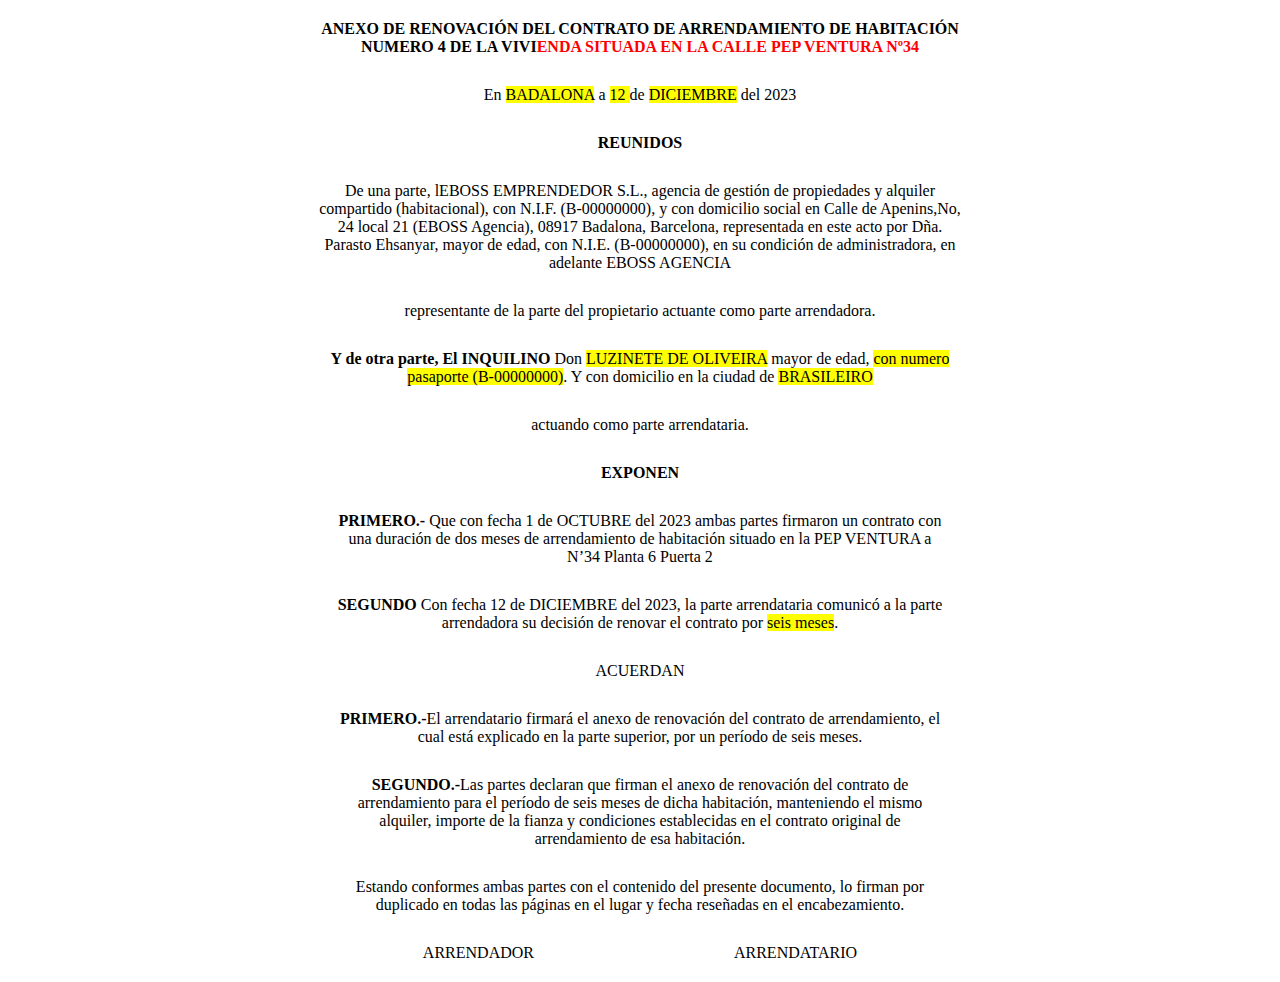
<file: Nico/anix_empreca.html>
<!DOCTYPE html>
<html lang="en">
<head>
    <meta charset="UTF-8">
    <meta name="viewport" content="width=device-width, initial-scale=1.0">
    <title>Document</title>
    <style>
        *{
            margin: 0;
            padding: 0;
            box-sizing: border-box;
        }
        body{
            padding: 20px;
            text-align: center;
            display: flex;
            justify-content: center;
            align-items: center;
            flex-direction: column;
            gap: 30px;
            width: 100%;
        }
        div{
            display: flex;
            gap: 200px;
        }
    </style>
</head>
<body>
    <b>ANEXO DE RENOVACIÓN DEL CONTRATO DE ARRENDAMIENTO DE HABITACIÓN <br/>
        NUMERO 4 DE LA VIVI<b style="color: red;">ENDA SITUADA EN LA CALLE PEP VENTURA Nº34</b></b>
    <p>En <b style="font-weight: normal; background-color: yellow;">BADALONA</b> a <b style="font-weight: normal; background-color: yellow;">12
    </b> de <b style="font-weight: normal; background-color: yellow;">DICIEMBRE</b> del 2023</p>

    <b>REUNIDOS</b>

    <p>De una parte, lEBOSS EMPRENDEDOR S.L., agencia de gestión de propiedades y alquiler<br/>
        compartido (habitacional), con N.I.F. (B-00000000), y con domicilio social en Calle de Apenins,No, <br/>
        24 local 21 (EBOSS Agencia), 08917 Badalona, Barcelona, representada en este acto por Dña. <br/>
        Parasto Ehsanyar, mayor de edad, con N.I.E. (B-00000000), en su condición de administradora, en <br/>
        adelante EBOSS AGENCIA </p>

    <p>representante de la parte del propietario actuante como parte arrendadora.</p>

    <p><b>Y de otra parte, El INQUILINO</b> Don <b style="font-weight: normal; background-color: yellow;">LUZINETE DE OLIVEIRA</b> mayor de edad, 
        <b style="font-weight: normal; background-color: yellow;">con numero <br/>pasaporte (B-00000000)</b>. Y con domicilio en la ciudad de 
        <b style="font-weight: normal; background-color: yellow;">BRASILEIRO</b></p>
    <p>actuando como parte arrendataria.</p>
    <b>EXPONEN</b>

    <p><b>PRIMERO.-</b> Que con fecha 1 de OCTUBRE del 2023 ambas partes firmaron un contrato con <br/>
        una duración de dos meses de arrendamiento de habitación situado en la PEP VENTURA a <br/>
        N’34 Planta 6 Puerta 2</p>

    <p><b>SEGUNDO</b> Con fecha 12 de DICIEMBRE del 2023, la parte arrendataria comunicó a la parte <br/>
        arrendadora su decisión de renovar el contrato por <b style="font-weight: normal; background-color: yellow;">seis meses</b>.</p>

    <p>ACUERDAN</p>

    <p><b>PRIMERO.-</b>El arrendatario firmará el anexo de renovación del contrato de arrendamiento, el <br/>
        cual está explicado en la parte superior, por un período de seis meses.</p>
    <p><b>SEGUNDO.-</b>Las partes declaran que firman el anexo de renovación del contrato de <br/>
        arrendamiento para el período de seis meses de dicha habitación, manteniendo el mismo <br/>
        alquiler, importe de la fianza y condiciones establecidas en el contrato original de <br/>
        arrendamiento de esa habitación.</p>

    <p>Estando conformes ambas partes con el contenido del presente documento, lo firman por <br/>
        duplicado en todas las páginas en el lugar y fecha reseñadas en el encabezamiento.</p>

        <div>
            <p>ARRENDADOR</p>
            <p>ARRENDATARIO</p>
        </div>

</body>
</html>
</file>
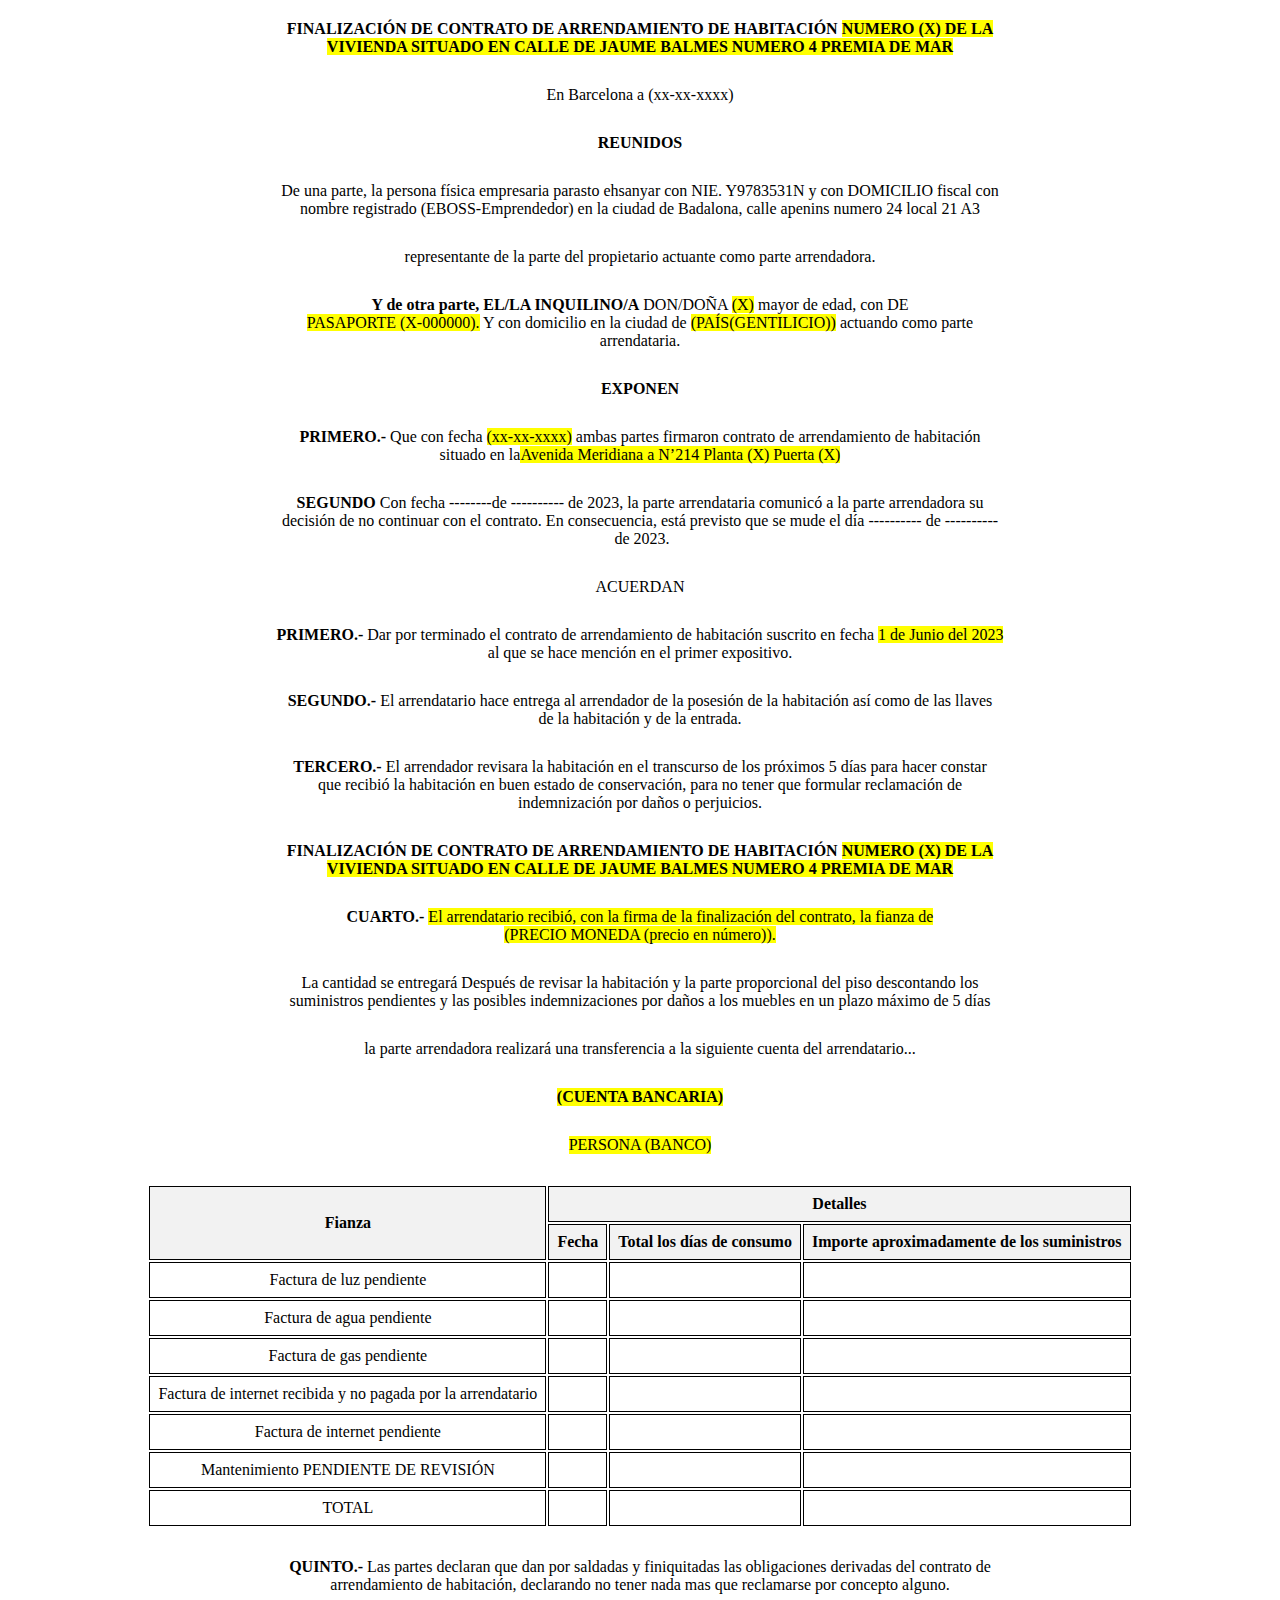
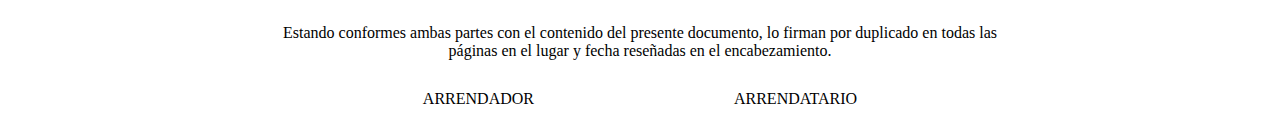
<file: Nico/finalizacion-contrato-de-habitacion.html>
<!DOCTYPE html>
<html lang="en">
<head>
    <meta charset="UTF-8">
    <meta name="viewport" content="width=device-width, initial-scale=1.0">
    <title>Document</title>
    <style>
        *{
            margin: 0;
            padding: 0;
            box-sizing: border-box;
        }
        body{
            padding: 20px;
            text-align: center;
            display: flex;
            justify-content: center;
            align-items: center;
            flex-direction: column;
            gap: 30px;
            width: 100%;
        }
        div{
            display: flex;
            gap: 200px;
        }

        th, td {
            border: 1px solid black;
            text-align: center;
            padding: 8px;
        }
        th {
            background-color: #f2f2f2;
        }
    </style>
</head>
<body>
    <b>FINALIZACIÓN DE CONTRATO DE ARRENDAMIENTO DE HABITACIÓN <b style="background-color: yellow;">NUMERO (X) DE LA <br/>
        VIVIENDA SITUADO EN CALLE DE JAUME BALMES NUMERO 4 PREMIA DE MAR</b></b>
    <p>En Barcelona a (xx-xx-xxxx)</p>
    <b>REUNIDOS</b>
    <p>De una parte, la persona física empresaria parasto ehsanyar con NIE. Y9783531N y con DOMICILIO fiscal con <br/>
        nombre registrado (EBOSS-Emprendedor) en la ciudad de Badalona, calle apenins numero 24 local 21 A3</p>
        <p>representante de la parte del propietario actuante como parte arrendadora.</p>
    <p><b>Y de otra parte, EL/LA INQUILINO/A</b> DON/DOÑA <b style="font-weight: normal; background-color: yellow;">(X)</b> mayor de edad, con DE <br/>
        <b style="font-weight: normal; background-color: yellow;">PASAPORTE (X-000000).</b> Y con domicilio en la ciudad de <b style="font-weight: normal; background-color: yellow;">(PAÍS(GENTILICIO))</b> actuando como parte <br/>
        arrendataria.
    </p>

    <b>EXPONEN</b>

    <p><b>PRIMERO.-</b> Que con fecha <b style="font-weight: normal; background-color: yellow;">(xx-xx-xxxx)</b> ambas partes firmaron contrato de arrendamiento de habitación <br/>
        situado en la<b style="font-weight: normal; background-color: yellow;">Avenida Meridiana a N’214 Planta (X) Puerta (X)</b></p>
    <p><b>SEGUNDO</b> Con fecha --------de ---------- de 2023, la parte arrendataria comunicó a la parte arrendadora su <br/>
        decisión de no continuar con el contrato. En consecuencia, está previsto que se mude el día ---------- de ---------- <br/>
         de 2023.</p>

    <p>ACUERDAN</p>

    <p><b>PRIMERO.-</b> Dar por terminado el contrato de arrendamiento de habitación suscrito en fecha <b style="font-weight: normal; background-color: yellow;">1 de Junio del 2023</b><br/>
        al que se hace mención en el primer expositivo.</p>

    <p><b>SEGUNDO.-</b> El arrendatario hace entrega al arrendador de la posesión de la habitación así como de las llaves <br/>
        de la habitación y de la entrada.</p>
    <p><b>TERCERO.-</b> El arrendador revisara la habitación en el transcurso de los próximos 5 días para hacer constar <br/>
        que recibió la habitación en buen estado de conservación, para no tener que formular reclamación de <br/>
        indemnización por daños o perjuicios.</p>

        <b>FINALIZACIÓN DE CONTRATO DE ARRENDAMIENTO DE HABITACIÓN <b style="background-color: yellow;">NUMERO (X) DE LA <br/>
            VIVIENDA SITUADO EN CALLE DE JAUME BALMES NUMERO 4 PREMIA DE MAR</b></b>

        <p><b>CUARTO.- </b><b style="font-weight: normal; background-color: yellow;">El arrendatario recibió, con la firma de la finalización del contrato, la fianza de <br/>
            (PRECIO MONEDA (precio en número)).</b></p>
        <p>La cantidad se entregará Después de revisar la habitación y la parte proporcional del piso descontando los <br/>
            suministros pendientes y las posibles indemnizaciones por daños a los muebles en un plazo máximo de 5 días</p>
        <p>la parte arrendadora realizará una transferencia a la siguiente cuenta del arrendatario...</p>
        <b style="background-color: yellow;">(CUENTA BANCARIA)</b>
        <b style="background-color: yellow; font-weight: normal;">PERSONA (BANCO)</b>
        <table>
            <thead>
                <tr>
                    <th rowspan="2">Fianza</th>
                    <th colspan="3">Detalles</th>
                </tr>
                <tr>
                    <th>Fecha</th>
                    <th>Total los días de consumo</th>
                    <th>Importe aproximadamente de los suministros</th>
                </tr>
            </thead>
            <tbody>
                <tr>
                    <td>Factura de luz pendiente</td>
                    <td></td>
                    <td></td>
                    <td></td>
                </tr>
                <tr>
                    <td>Factura de agua pendiente</td>
                    <td></td>
                    <td></td>
                    <td></td>
                </tr>
                <tr>
                    <td>Factura de gas pendiente</td>
                    <td></td>
                    <td></td>
                    <td></td>
                </tr>
                <tr>
                    <td>Factura de internet recibida y no pagada por la arrendatario</td>
                    <td></td>
                    <td></td>
                    <td></td>
                </tr>
                <tr>
                    <td>Factura de internet pendiente</td>
                    <td></td>
                    <td></td>
                    <td></td>
                </tr>
                <tr>
                    <td>Mantenimiento PENDIENTE DE REVISIÓN</td>
                    <td></td>
                    <td></td>
                    <td></td>
                </tr>
                <tr>
                    <td>TOTAL</td>
                    <td></td>
                    <td></td>
                    <td></td>
                </tr>
            </tbody>
        </table>
        <p><b>QUINTO.-</b> Las partes declaran que dan por saldadas y finiquitadas las obligaciones derivadas del contrato de <br/>
            arrendamiento de habitación, declarando no tener nada mas que reclamarse por concepto alguno.</p>
        <p>Estando conformes ambas partes con el contenido del presente documento, lo firman por duplicado en todas las <br/>
            páginas en el lugar y fecha reseñadas en el encabezamiento.</p>
        <div>
            <p>ARRENDADOR</p>
            <p>ARRENDATARIO</p>
        </div>
</body>
</html>
</file>
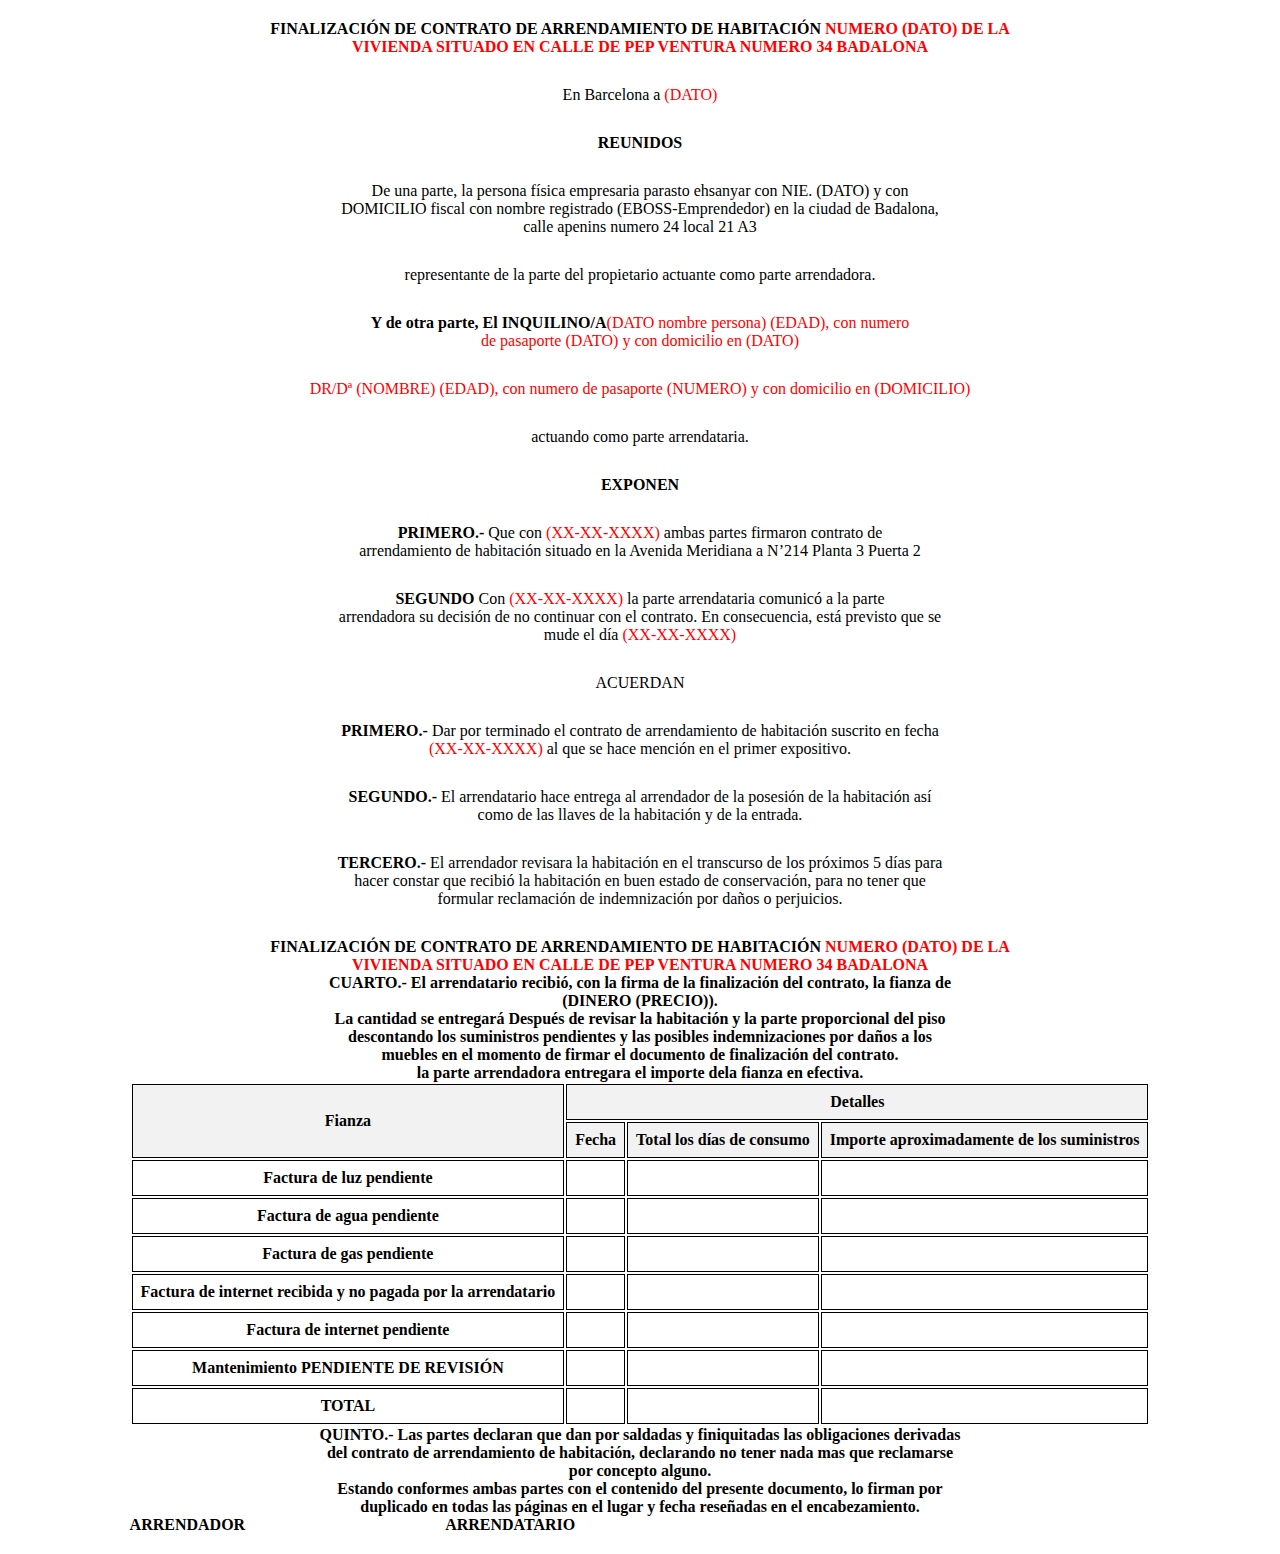
<file: Nico/finalizacion-ezebecto.html>
<!DOCTYPE html>
<html lang="en">
<head>
    <meta charset="UTF-8">
    <meta name="viewport" content="width=device-width, initial-scale=1.0">
    <title>Document</title>
    <style>
        *{
            margin: 0;
            padding: 0;
            box-sizing: border-box;
        }
        body{
            padding: 20px;
            text-align: center;
            display: flex;
            justify-content: center;
            align-items: center;
            flex-direction: column;
            gap: 30px;
            width: 100%;
        }
        div{
            display: flex;
            gap: 200px;
        }

        th, td {
            border: 1px solid black;
            text-align: center;
            padding: 8px;
        }
        th {
            background-color: #f2f2f2;
        }
    </style>
</head>
<body>
    <b>FINALIZACIÓN DE CONTRATO DE ARRENDAMIENTO DE HABITACIÓN <b style="color: red;">NUMERO (DATO) DE LA <br/>
        VIVIENDA SITUADO EN CALLE DE PEP VENTURA NUMERO 34 BADALONA</b>
    </b>
    <p>En Barcelona a <b style="font-weight: normal; color: red;">(DATO)</b></p>
    <b>REUNIDOS</b>
    <p>De una parte, la persona física empresaria parasto ehsanyar con NIE. (DATO) y con <br/>
        DOMICILIO fiscal con nombre registrado (EBOSS-Emprendedor) en la ciudad de Badalona, <br/>
        calle apenins numero 24 local 21 A3</p>
    <p>representante de la parte del propietario actuante como parte arrendadora.</p>
    <p><b>Y de otra parte, El INQUILINO/A</b><b style="font-weight: normal; color: red;">(DATO nombre persona) (EDAD), con numero <br/>
        de pasaporte (DATO) y con domicilio en (DATO)</b></p>
    <p style="color: red;">DR/Dª (NOMBRE) (EDAD), con numero de pasaporte (NUMERO) y con
        domicilio en (DOMICILIO)</p>
    <p>actuando como parte arrendataria.</p>
    <b>EXPONEN</b>
    <p><b>PRIMERO.-</b> Que con <b style="font-weight: normal; color: red;">(XX-XX-XXXX)</b> ambas partes firmaron contrato de <br/>
        arrendamiento de habitación situado en la Avenida Meridiana a N’214 Planta 3 Puerta 2</p>
        <p><b>SEGUNDO</b> Con <b style="font-weight: normal; color: red;">(XX-XX-XXXX)</b> la parte arrendataria comunicó a la parte <br/>
            arrendadora su decisión de no continuar con el contrato. En consecuencia, está previsto que se <br/>
            mude el día <b style="font-weight: normal; color: red;">(XX-XX-XXXX)</b></p>
    <p>ACUERDAN</p>

    <p><b>PRIMERO.-</b> Dar por terminado el contrato de arrendamiento de habitación suscrito en fecha <br/>
        <b style="font-weight: normal; color: red;">(XX-XX-XXXX)</b> al que se hace mención en el primer expositivo.</p>
    <p><b>SEGUNDO.- </b>El arrendatario hace entrega al arrendador de la posesión de la habitación así <br/>
        como de las llaves de la habitación y de la entrada.</p>
    <p><b>TERCERO.- </b>El arrendador revisara la habitación en el transcurso de los próximos 5 días para <br/>
        hacer constar que recibió la habitación en buen estado de conservación, para no tener que <br/>
        formular reclamación de indemnización por daños o perjuicios.</p>
        <b>FINALIZACIÓN DE CONTRATO DE ARRENDAMIENTO DE HABITACIÓN <b style="color: red;">NUMERO (DATO) DE LA <br/>
            VIVIENDA SITUADO EN CALLE DE PEP VENTURA NUMERO 34 BADALONA</b>
    <p><b>CUARTO.- </b>El arrendatario recibió, con la firma de la finalización del contrato, la fianza de <br/>
        (DINERO (PRECIO)).</p>
    <p>La cantidad se entregará Después de revisar la habitación y la parte proporcional del piso <br/>
        descontando los suministros pendientes y las posibles indemnizaciones por daños a los <br/>
        muebles en el momento de firmar el documento de finalización del contrato.</p>
    <p>la parte arrendadora entregara el importe dela fianza en efectiva.</p>
    <table>
        <thead>
            <tr>
                <th rowspan="2">Fianza</th>
                <th colspan="3">Detalles</th>
            </tr>
            <tr>
                <th>Fecha</th>
                <th>Total los días de consumo</th>
                <th>Importe aproximadamente de los suministros</th>
            </tr>
        </thead>
        <tbody>
            <tr>
                <td>Factura de luz pendiente</td>
                <td></td>
                <td></td>
                <td></td>
            </tr>
            <tr>
                <td>Factura de agua pendiente</td>
                <td></td>
                <td></td>
                <td></td>
            </tr>
            <tr>
                <td>Factura de gas pendiente</td>
                <td></td>
                <td></td>
                <td></td>
            </tr>
            <tr>
                <td>Factura de internet recibida y no pagada por la arrendatario</td>
                <td></td>
                <td></td>
                <td></td>
            </tr>
            <tr>
                <td>Factura de internet pendiente</td>
                <td></td>
                <td></td>
                <td></td>
            </tr>
            <tr>
                <td>Mantenimiento PENDIENTE DE REVISIÓN</td>
                <td></td>
                <td></td>
                <td></td>
            </tr>
            <tr>
                <td>TOTAL</td>
                <td></td>
                <td></td>
                <td></td>
            </tr>
        </tbody>
    </table>

    <p><b>QUINTO.-</b> Las partes declaran que dan por saldadas y finiquitadas las obligaciones derivadas <br/>
        del contrato de arrendamiento de habitación, declarando no tener nada mas que reclamarse <br/>
        por concepto alguno.</p>
    <p>Estando conformes ambas partes con el contenido del presente documento, lo firman por <br/>
        duplicado en todas las páginas en el lugar y fecha reseñadas en el encabezamiento.</p>

    <div>
        <p>ARRENDADOR</p>
        <p>ARRENDATARIO</p>
    </div>
</body>
</html>
</file>
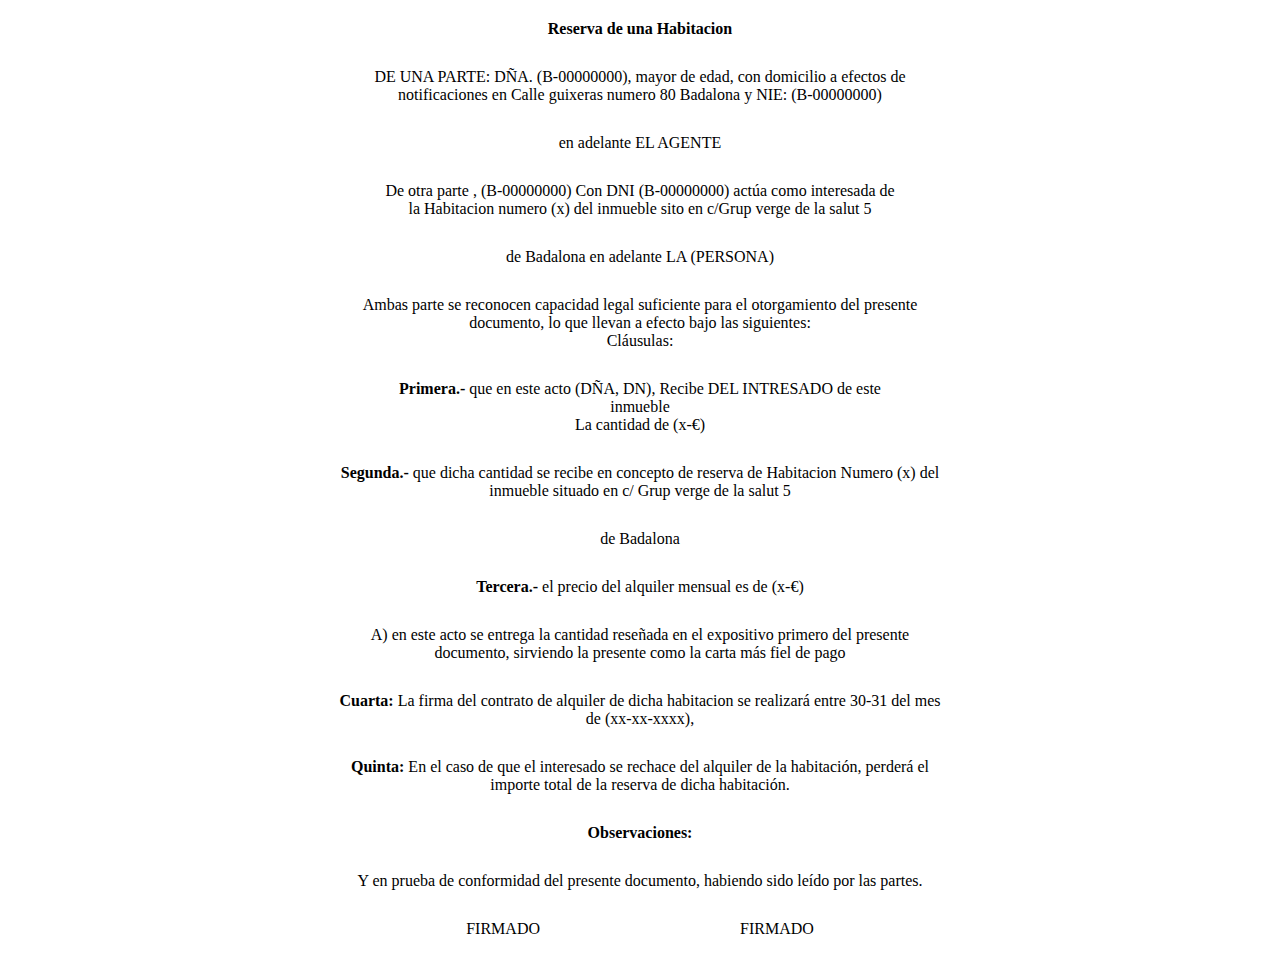
<file: Nico/reserva_habitacion.html>
<!DOCTYPE html>
<html lang="en">
<head>
    <meta charset="UTF-8">
    <meta name="viewport" content="width=device-width, initial-scale=1.0">
    <title>Document</title>
    <style>
        *{
            margin: 0;
            padding: 0;
            box-sizing: border-box;
        }
        body{
            padding: 20px;
            text-align: center;
            display: flex;
            justify-content: center;
            align-items: center;
            flex-direction: column;
            gap: 30px;
            width: 100%;
        }
        div{
            display: flex;
            gap: 200px;
        }
    </style>
</head>
<body>
    <b>Reserva de una Habitacion</b>
    <p>DE UNA PARTE: DÑA. (B-00000000), mayor de edad, con domicilio a efectos de <br/>
        notificaciones en Calle guixeras numero 80 Badalona y NIE: (B-00000000)</p>
    <p>en adelante EL AGENTE</p>
    <p>De otra parte , (B-00000000) Con DNI (B-00000000) actúa como interesada de <br/>
        la Habitacion numero (x) del inmueble sito en c/Grup verge de la salut 5</p>
    <p>de Badalona en adelante LA (PERSONA)</p>
    <p>Ambas parte se reconocen capacidad legal suficiente para el otorgamiento del presente <br/>
        documento, lo que llevan a efecto bajo las siguientes: <br/>
        Cláusulas:</p>
    <p><b>Primera.- </b>que en este acto (DÑA, DN), Recibe DEL INTRESADO de este <br/>
        inmueble <br/>
        La cantidad de (x-€)</p>
    <p><b>Segunda.- </b> que dicha cantidad se recibe en concepto de reserva de Habitacion Numero (x) del <br/>
        inmueble situado en c/ Grup verge de la salut 5</p>
    <p>de Badalona</p>
    <p><b>Tercera.- </b>el precio del alquiler mensual es de (x-€)</p>
    <p>A) en este acto se entrega la cantidad reseñada en el expositivo primero del presente <br/>
        documento, sirviendo la presente como la carta más fiel de pago</p>
    
    <p><b>Cuarta: </b>La firma del contrato de alquiler de dicha habitacion se realizará entre 30-31 del mes <br/>
        de (xx-xx-xxxx),</p>

    <p><b>Quinta: </b>En el caso de que el interesado se rechace del alquiler de la habitación, perderá el <br/>
        importe total de la reserva de dicha habitación.</p>
    <b>Observaciones:</b>
    <p>Y en prueba de conformidad del presente documento, habiendo sido leído por las partes.</p>

    <div>
        <p>FIRMADO</p>
        <p>FIRMADO</p>
    </div>
</body>
</html>
</file>
